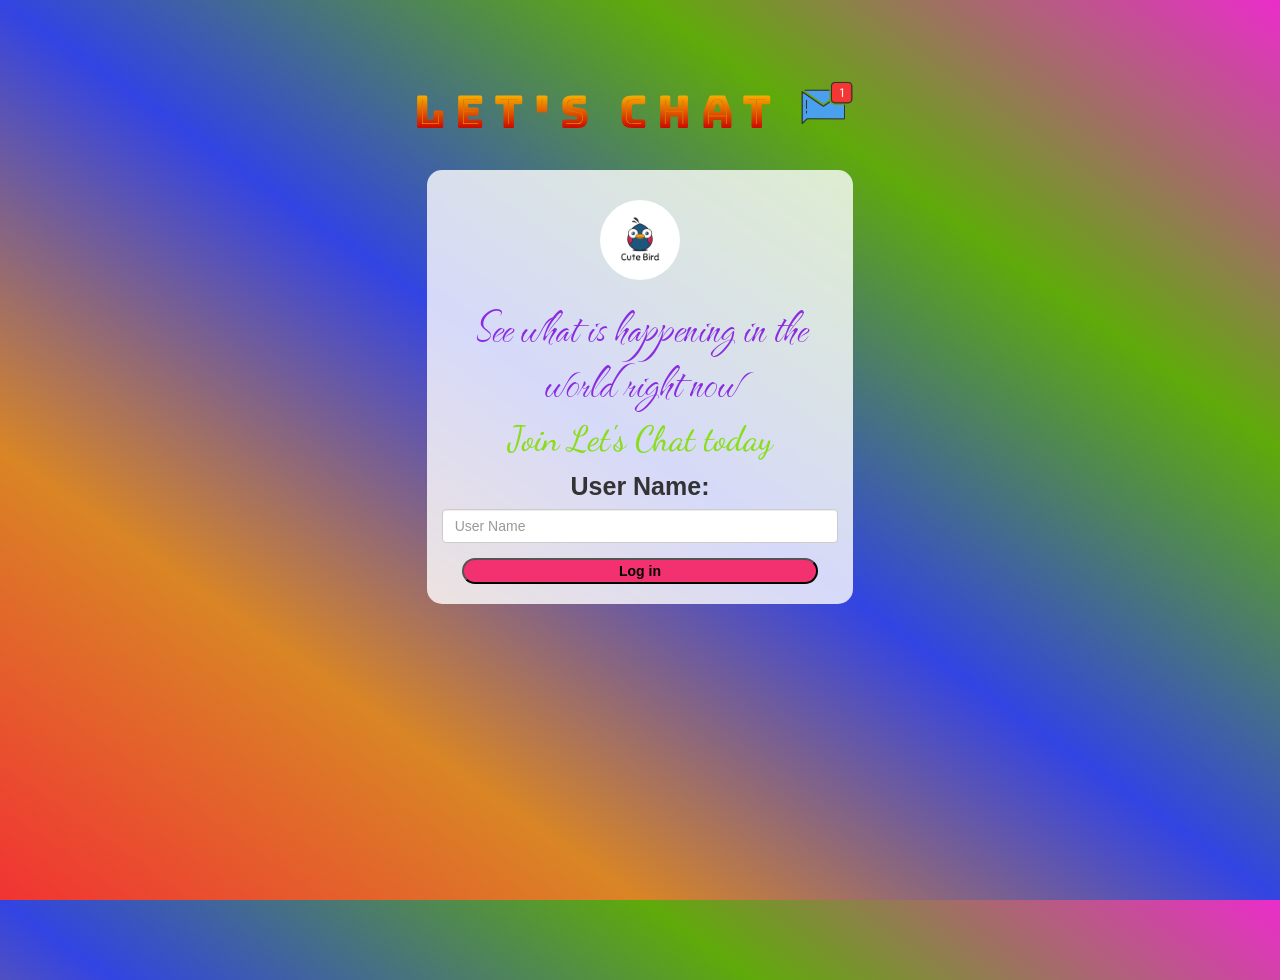
<file: index.html>
<!DOCTYPE html>
<html>
<head>
	<title>Let's Chat </title>
<link href="https://fonts.googleapis.com/css?family=Yeon+Sung&display=swap" rel="stylesheet"><meta name="viewport" content="width=device-width, initial-scale=1">

<link rel="stylesheet" href="https://maxcdn.bootstrapcdn.com/bootstrap/3.4.0/css/bootstrap.min.css">
<script src="https://ajax.googleapis.com/ajax/libs/jquery/3.4.1/jquery.min.js"></script>
<script src="https://maxcdn.bootstrapcdn.com/bootstrap/3.4.0/js/bootstrap.min.js"></script>
<link href="https://fonts.googleapis.com/css2?family=Aref+Ruqaa+Ink:wght@700&family=Bungee+Spice&family=Cinzel:wght@500&family=Comforter&family=Dancing+Script:wght@700&family=Michroma&family=Ms+Madi&family=Satisfy&family=The+Nautigal:wght@700&display=swap" rel="stylesheet">
<link rel="stylesheet" type="text/css" href="style.css">
<script src="kwitter.js"></script>
</head>
<body>
<center>
	<h1 class="header">	
		Let's Chat	<sup>
	<img src="m2.png">
	</sup>
</h1>
	<div class="col-lg-4 col-md-6 col-sm-6 col-xs-11 login_div">
	<img src="logo.png" class="logo">
		<h3 >See what is happening in the world right now</h3>
		<h4 >Join Let's Chat today</h4>
		<div class="form-group">
		  <label >User Name:</label>
<input type="text" id="user_name"class="form-control"placeholder="User Name">
		</div>
		<button id="login_button" onclick="adduser()">Log in</button>
		<br><br>
	</div>
</center>
</body>
</html>
</file>
<file: style.css>
html, body
{
  height: 100%;
  margin: 0;
}

body
{
background-image: linear-gradient(to right top, #f13333, #d98525, #3244e2, #5faa0a, #eb2ccb);
}

.header
{
	color: white;font-family: 'Bungee Spice';font-size: 45px;letter-spacing: 10px;margin-top: 80px;
}
.header img
{
	width: 80px;margin-left: -15px;
}

.login_div
{
	background: rgba(255,255,255,0.8);float: none;border-radius: 15px;
}

.logo
{
	width: 80px;margin-top: 30px;border-radius: 40px;
}

#login_button
{
	width: 90%;border-radius: 15px;
	background-color:rgb(243, 49, 113);
	color:black;
	font-weight: bold;
}

.room_name
{
	cursor: pointer;
	font-size: 20px;
}


#logout
{
	font-size: 20px; float: right;
}


#output
{
	padding: 10px; width:80%;background: rgba(255,255,255,0.8);border-radius: 15px;
}

.input_div_room_page
{
	width: 80%;
}

.input_div label
{
	color: white;font-size: 20px;
}


.input_div_message_page
{
	position: fixed;bottom: 0px;width: 100%;background: rgba(255,255,255,0.8);
}
.input_div_message_page label
{
	color: black;
}
.input_div_message_page #msg
{
	width: 80%;
}
.input_div_message_page button
{
	margin-top: 15px;
	width: 50%; 
}
.color_white
{
	color: white
}

.user_tick
{
	width:20px;
}
.message_h4
{
	padding-left:5px;color:grey;
}
h3{
	font-family: 'The Nautigal';
	font-size: 50px;
	color: blueviolet;
}
h4{
	font-family: 'Dancing Script';
	font-size: 35px;
color:rgb(138, 221, 29);
}
label{
	font-size: 25px;
}
#add{
	font-family:"Ms Madi" ;
	font-size: 40px;
}
.color_white{
	font-family: "Satisfy";
}
#room_button{
	font-family: "Aref Ruqaa Ink";
	background-color: rgb(245, 225, 45);
	color: black;
	font-size: 20px;
}
#logout{
	font-family: "Michroma";
}
#room_name{
	font-family:"Cinzel" ;
	font-size: 17px;
}
.mybtn{
background-color: rgb(195, 52, 238);
color: rgb(80, 19, 62)
}
</file>
